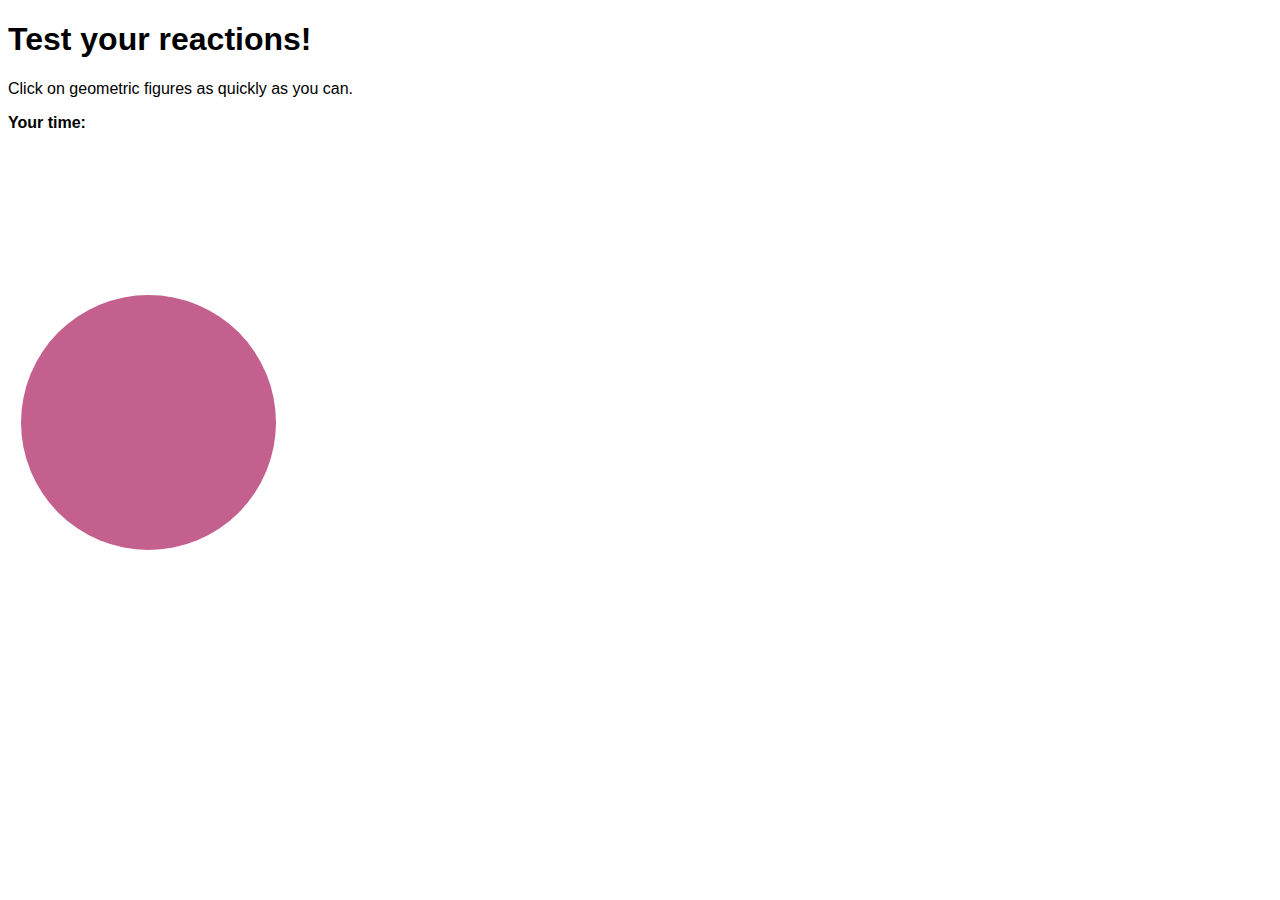
<file: index.html>
<!DOCTYPE html>
<html lang="en">
<head>
    <meta charset="UTF-8">
    <title>Reactions Time Page</title>

    <link rel="stylesheet" type="text/css" href="style.css">

</head>
<body>

    <h1>Test your reactions!</h1>

    <p>Click on geometric figures as quickly as you can.</p>

    <p class="bold">Your time: <span id="timeTaken"></span></p>

    <div id="shape">

    </div>

    <script type="text/javascript" src="script.js"></script>


</body>

</html>
</file>
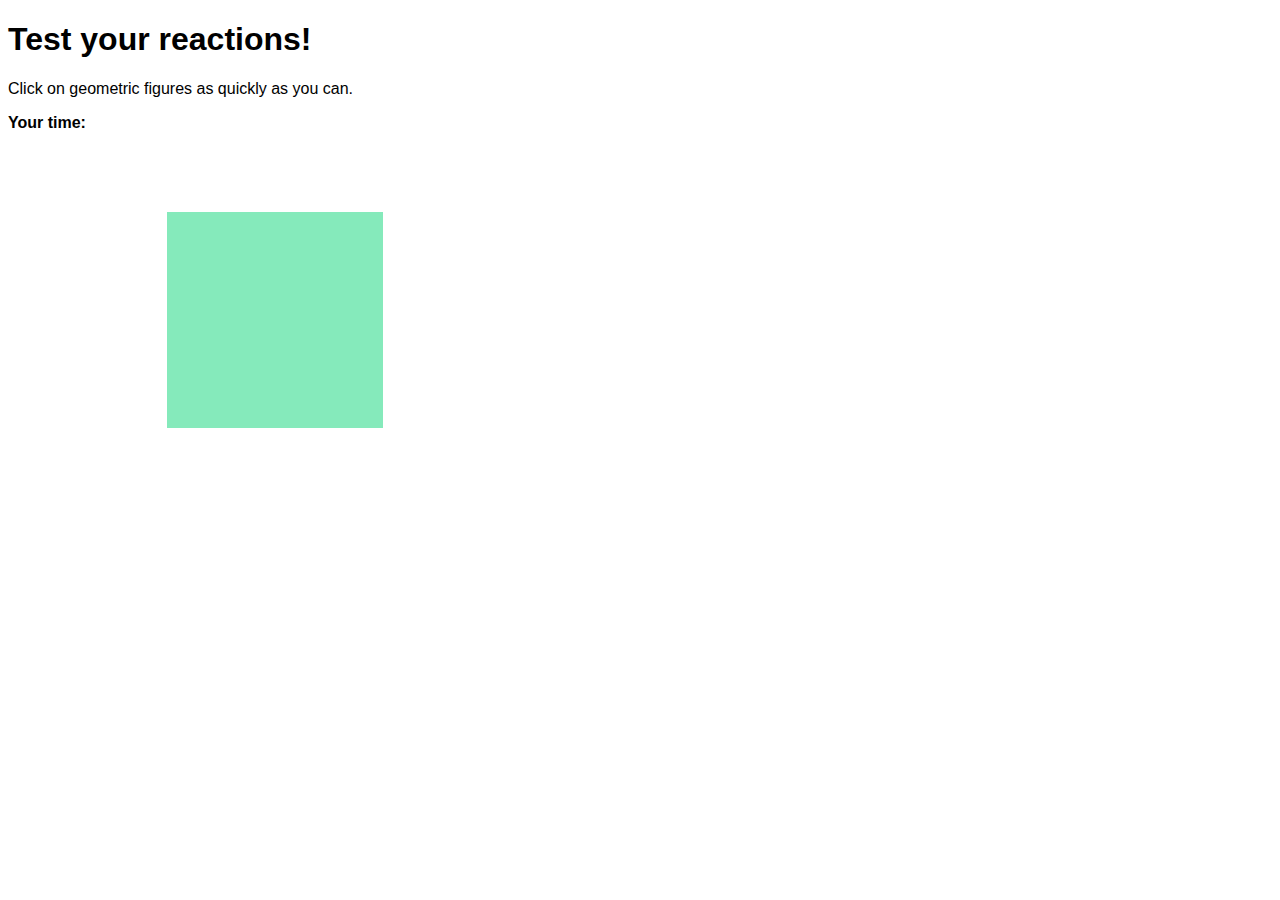
<file: ReactionTest.html>
<!DOCTYPE html>
<html lang="en">
<head>
    <meta charset="UTF-8">
    <title>Reactions Time Page</title>

    <link rel="stylesheet" type="text/css" href="style.css">

</head>
<body>

    <h1>Test your reactions!</h1>

    <p>Click on geometric figures as quickly as you can.</p>

    <p class="bold">Your time: <span id="timeTaken"></span></p>

    <div id="shape">

    </div>

    <script type="text/javascript" src="script.js"></script>


</body>

</html>
</file>
<file: style.css>
body {
    font-family: sans-serif;
}

.bold {
    font-weight: bold;
}

#shape {
    width: 200px;
    height: 200px;
    background-color: red;
    display: none;
    position: relative;

}
</file>
